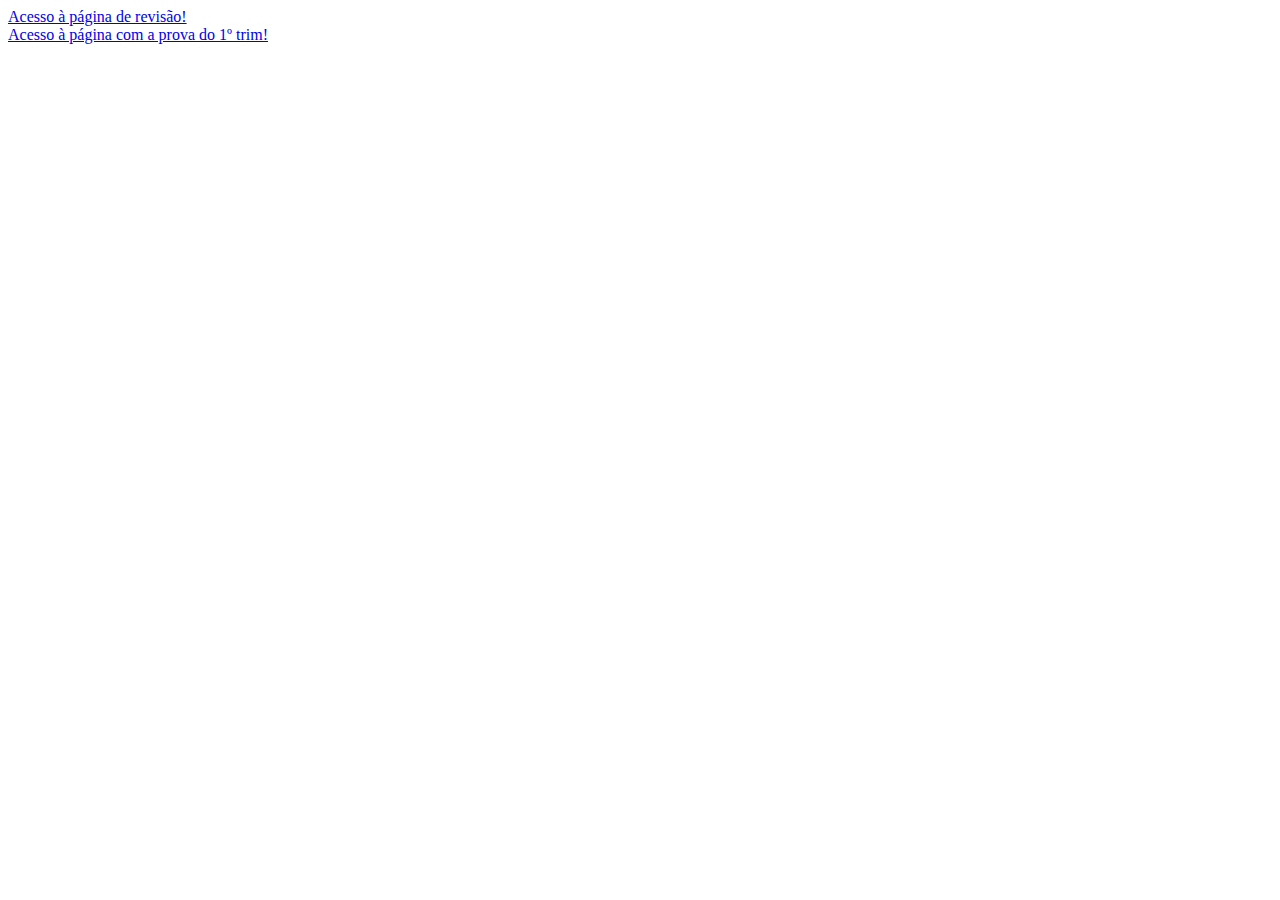
<file: index.html>
<!DOCTYPE html>
<html lang="en">
<head>
    <meta charset="UTF-8">
    <meta name="viewport" content="width=device-width, initial-scale=1.0">
    <title>Links</title>
</head>
<body>
    <a href="./Review/revisao.html">Acesso à página de revisão!</a>
    <br>
    <a href="./Prova1ºtrim/index.html">Acesso à página com a prova do 1º trim!</a>
</body>
</html>
</file>
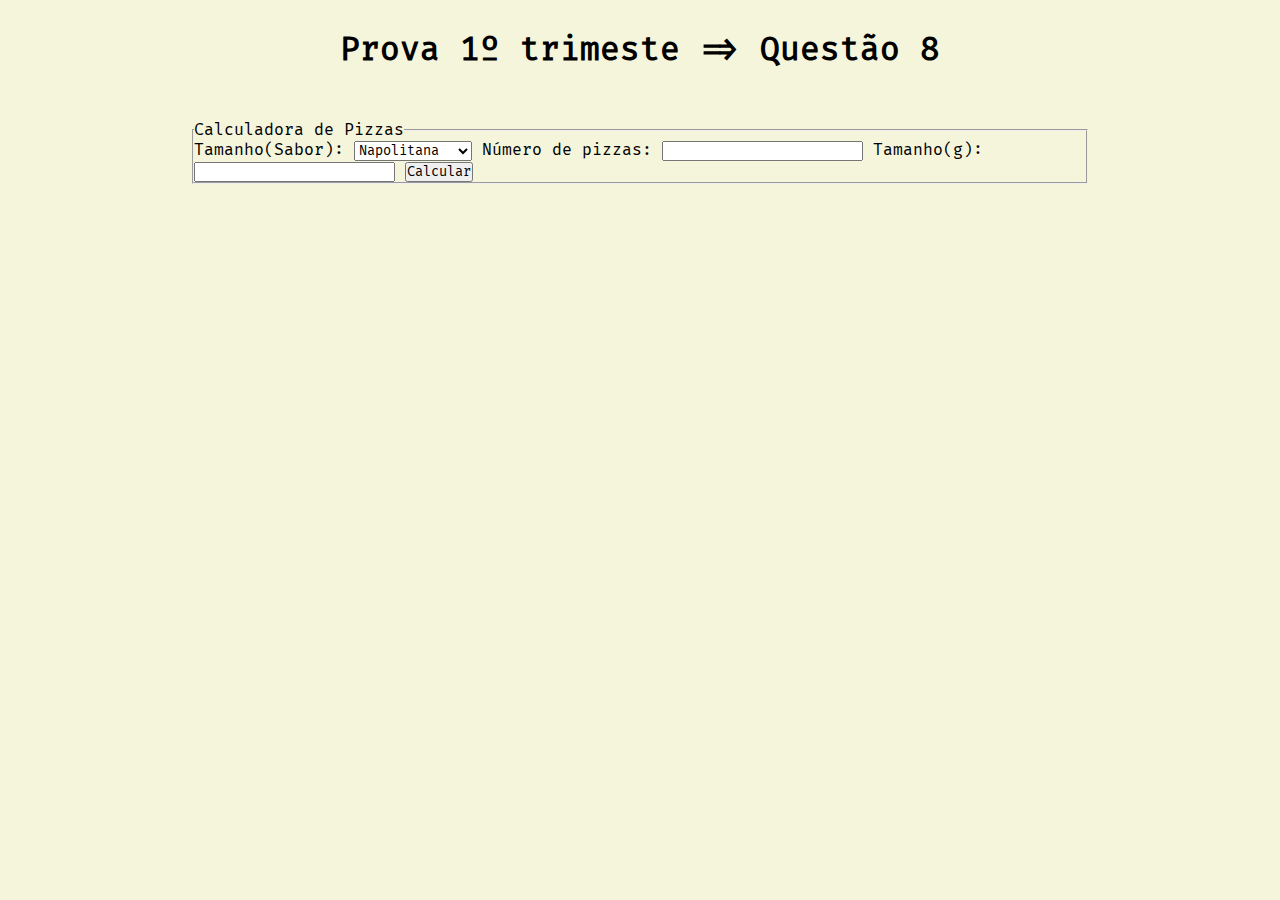
<file: Prova1ºtrim/index.html>
<!DOCTYPE html>
<html lang="pt-BR">
<head>
    <meta charset="UTF-8">
    <meta name="viewport" content="width=device-width, initial-scale=1.0">
    <title>Prova 1º trimestre - Ano Passado</title>
    <link rel="stylesheet" href="./style.css">
</head>
<body>
    <h1>Prova 1º trimeste => Questão 8</h1>
    <fieldset id="pizza">
        <legend>Calculadora de Pizzas</legend>
        <label>Tamanho(Sabor):</label>
        <select id="tipo">
            <option value="1">Napolitana</option>
            <option value="2">Tonda Romana</option>
        </select>
        <label>Número de pizzas:</label>
        <input type="number" id="num_pizzas">
        <label>Tamanho(g):</label>
        <input type="number" id="tam_pizza">
        <button id="calcula">Calcular</button>
    </fieldset>

    <p id="resp"><!--  Resposta do calculo --> </p>

    <script>
        const getVal = seletor =>{
            const elem = document.querySelector(seletor);
            return parseFloat(elem.value) || 0;
        }
        const calcular = () =>{
            // recupere os valores digitados
            const tipoPizza = getVal("#tipo");
            const numPizzas = getVal("#num_pizzas");
            const tamPizza = getVal("#tam_pizza");

            // calcule as quantidades de ingredientes
            const totalMassa = numPizzas * tamPizza;
            const qtdFarinha = Math.ceil(totalMassa * ((tipoPizza == 1) ? 0.5945 : 0.5934)) 
            // OS VALORES PERCENTUAIS DEVEM SER CALCULADOS EM FUNÇÃO DA QUANTIDADE DE FARINHA
            let qtdAgua = 0;
            let qtdSal = 0;
            let qtdOleo = 0;
            if(tipoPizza == 1){
                qtdAgua = Math.round((65/100) * qtdFarinha);
                qtdSal = Math.round((3/100) * qtdFarinha);
            }
            else{
                qtdAgua = Math.ceil(((60/100) * qtdFarinha));
                qtdSal = Math.ceil((2.5/100) * qtdFarinha);
                qtdOleo = Math.ceil((6/100) * qtdFarinha);
            }

            // gere a resposta (resp)
            const resp = `Adicione ${qtdAgua}g de água, ${qtdSal}g e ${qtdOleo} de óleo`;
            document.querySelector("#resp").innerHTML = resp;
        }
        document.querySelector("#calcula").onclick = calcular;
    </script>
</body>
</html>
</file>
<file: Prova1ºtrim/style.css>
@font-face {
    font-family: 'Fira Code';
    src: url(../Review/fonte/FiraCode-Regular.ttf);
}
*{
    margin: 0px;
    padding: 0px;
    font-family: 'Fira Code';
    box-sizing: border-box;
}
body{
    min-height: 100vh;
    background-color:beige;
    display: flex;
    align-items: center;
    flex-direction: column;
    padding-top: 30px;
}
fieldset{
    margin-top: 50px;
    width: 70%;
}
</file>
